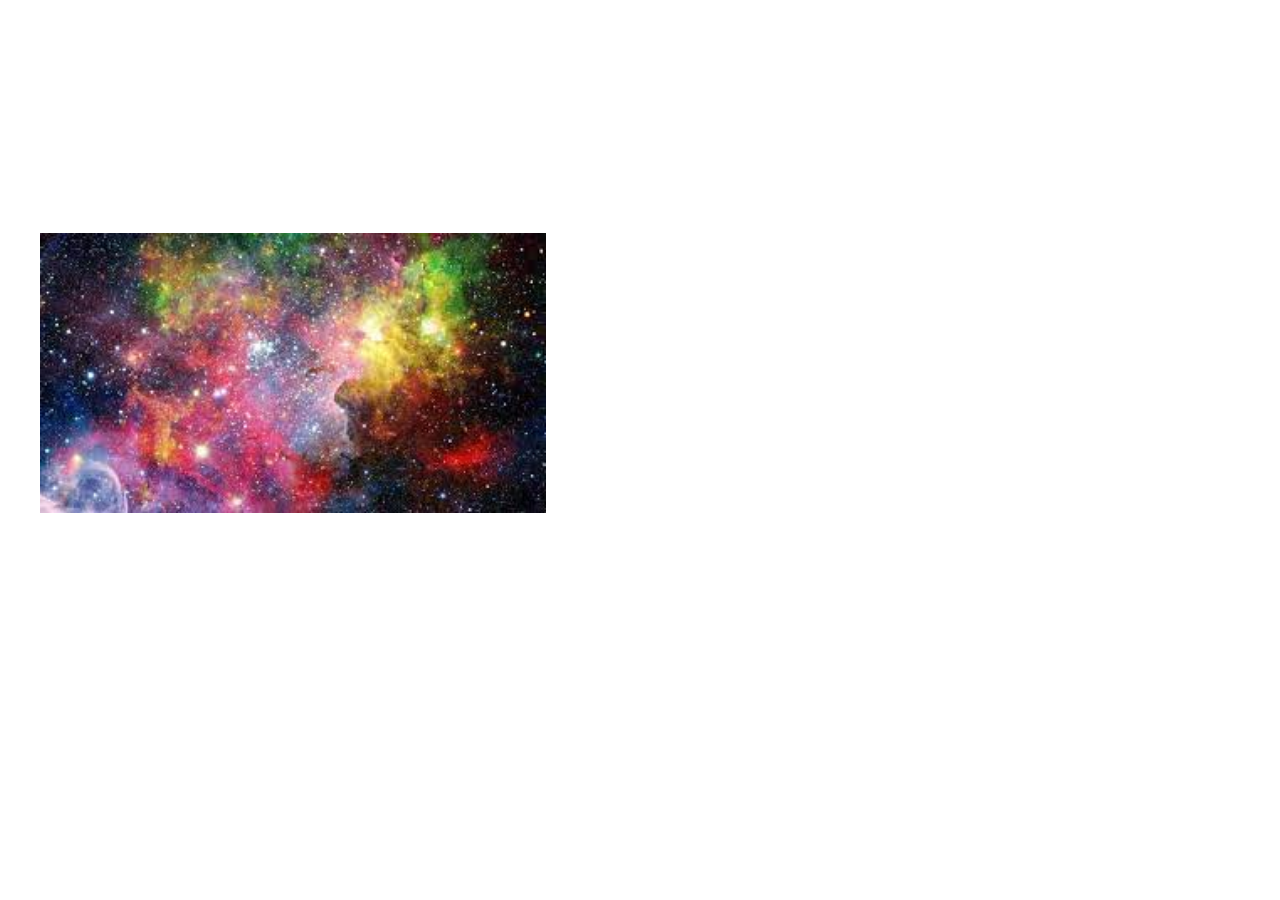
<file: index.html>
<!DOCTYPE html>
<html>
  <head>
    <meta charset="utf-8">
    <meta name="viewport" content="width=device-width">
    <title>Outer Space Home Page</title>
    <link href="style.css" rel="stylesheet" type="text/css" />
  </head>

  <body>
    <header>
      <nav>
        <a href="#">Home</a>
        <a href="facts.html">Space Facts</a>
        <a href="media.html">Space Photos and Videos</a>
      </nav>
    </header>
    <!-- this is the main content for the page-->
    <main>
      <h1>This is a page about Outer Space</h1>
        <p>Lorem ipsum dolor sit amet consectetur adipisicing elit. Commodi voluptatum iure, eos consequuntur alias non suscipit veniam vitae tempora labore placeat minima ipsam! Ad consequuntur saepe asperiores deleniti in tempora quasi, porro recusandae quibusdam, et iusto expedita reiciendis qui officiis blanditiis voluptatibus unde harum ratione libero rem praesentium. Incidunt, dolorem.</p>
    </main>
    
    <section>
      <img src= "[data-uri]" alt="colorful space"/>
    </section>


</html>
</file>
<file: style.css>
body{
  background-image:url("https://miro.medium.com/max/1200/1*9IIoxOcIbhMFFKMCI2ncuQ.jpeg");
    background-repeat:no-repeat;
    background-size:cover;       
}

h1:first-letter, a:first-letter {
  font-size:2em;
}

a[target="_blank"]{
  color:blue;
  background-color:white;
}

main {
  text-align: center;
  width: 75%
  margin: 50px auto 0px auto;
  line-height:35px;
}

nav a:hover{
  background-color:lightblue;
  color:orange;
}

nav a:active{
  background-color:green;
  color:yellow;
}

/*
h1, a, p{
  color:white
}
*/

*{
  color: white;
}

img{
  width:40%;
  margin:30px ;
}

img[alt]{
  border:2px white dotted;
}

#space_videos{
  color:beige;
  background-color:brown;

}

[href="#space_videos"]{
  color:blue;
}
</file>
